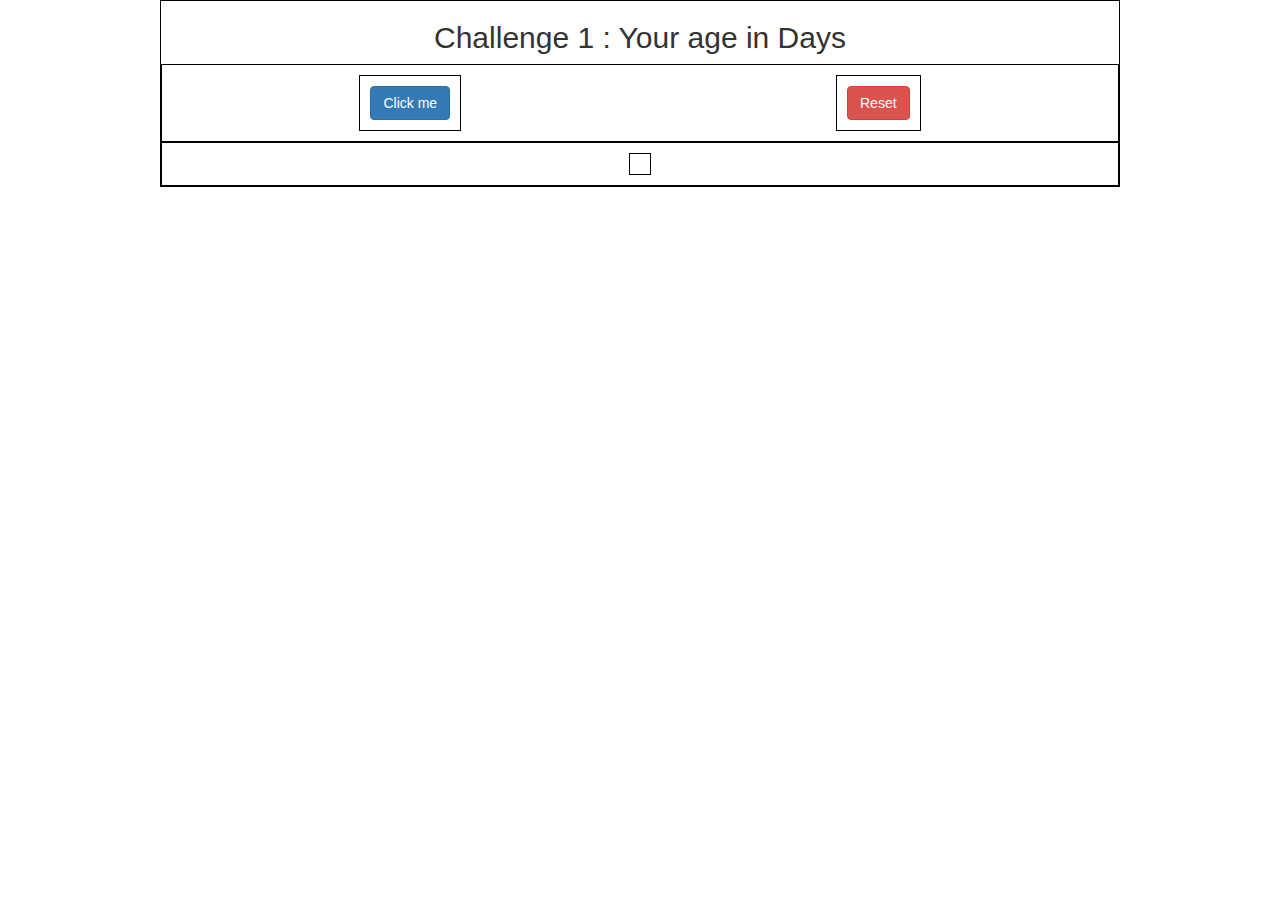
<file: Games using JavaScript/index.html>
<!DOCTYPE html>
<html lang="en">
<head>
    <meta charset="UTF-8">
    <meta http-equiv="X-UA-Compatible" content="IE=edge">
    <meta name="viewport" content="width=device-width, initial-scale=1.0">
    <link rel="stylesheet" href="https://maxcdn.bootstrapcdn.com/bootstrap/3.4.1/css/bootstrap.min.css">
    <script src="https://ajax.googleapis.com/ajax/libs/jquery/3.5.1/jquery.min.js"></script>
    <script src="https://maxcdn.bootstrapcdn.com/bootstrap/3.4.1/js/bootstrap.min.js"></script>
    <link rel="stylesheet" href="css/style.css" type="text/css"/>
    <title>Challenge 1 : Your age in Days</title>
</head>
<body>

    <div class="container-1">
        <h2>Challenge 1 : Your age in Days</h2>
        <div class="flex-box-container-1">
            <div>
                <button class="btn btn-primary" onclick="ageInDays()">Click me</button>
            </div>

            <div>
                <button class="btn btn-danger" onclick="reset()">Reset</button>
            </div>
        </div>

        <div class="flex-box-container-1">
            <div id="flex-box-result"></div>
        </div>
    </div>

    <script type="text/javaScript" src="js/script.js"></script>
    
</body>
</html>
</file>
<file: Games using JavaScript/css/style.css>
.container-1{
    border: 1px solid black;
    width: 75%;
    margin: 0 auto;
    text-align: center;
}

.flex-box-container-1{
    display: flex;
    border: 1px solid black;
    padding: 10px;
    flex-wrap: wrap;
    flex-direction: row;
    justify-content: space-around;
}

.flex-box-container-1 div {
    display: flex;
    padding: 10px;
    border: 1px solid black;
    align-items: center;
}
</file>
